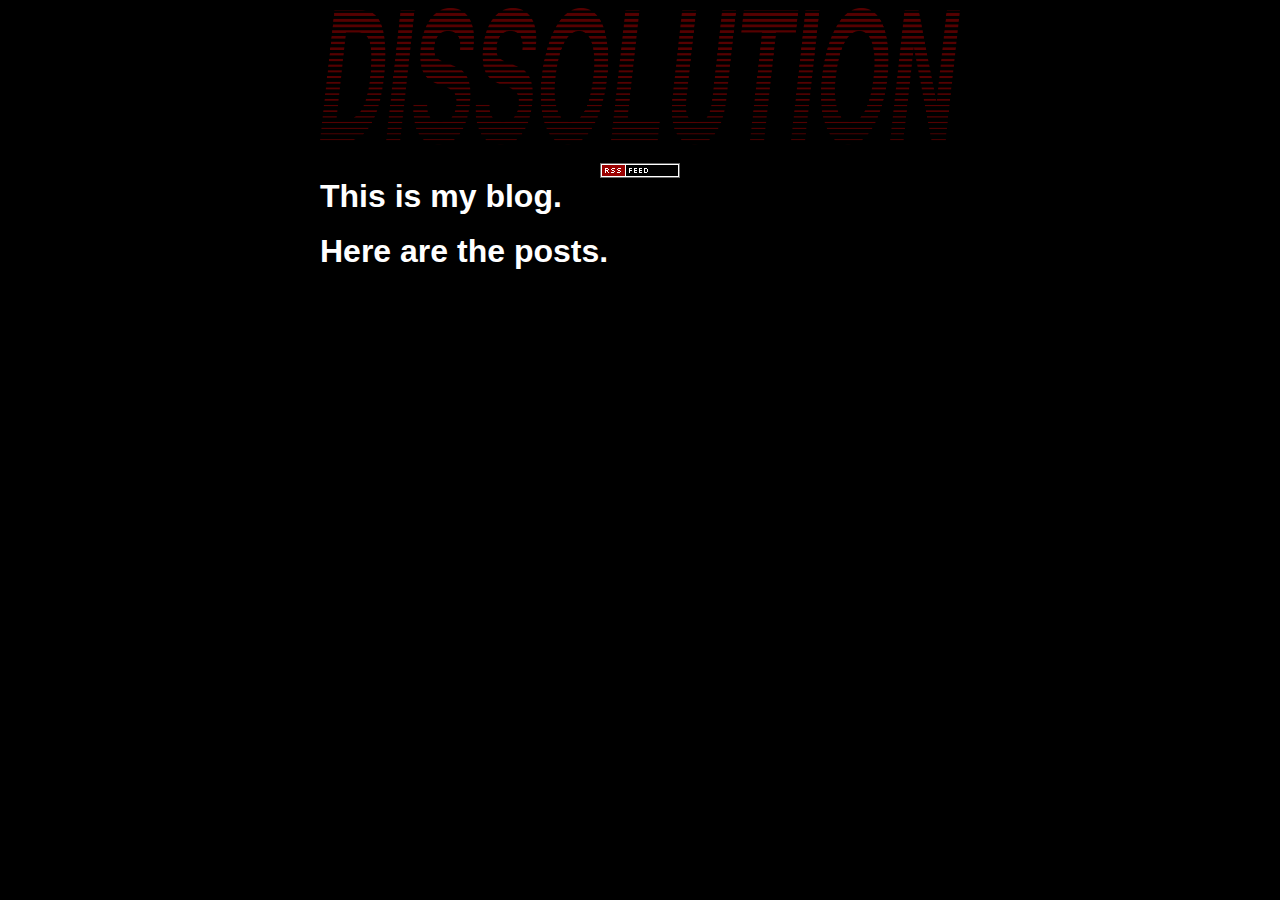
<file: templates/index.html>
<!DOCTYPE html>
<html>
<head>
    <title>Dissolution</title>
    <link rel="icon" type="image/x-icon" href="/static/favicon.png">
    <link rel="stylesheet" href="/static/style.css">
</head>
<body>
<img src=/static/banner.png></br>
<a href=/rss.xml><img src=/static/rss-button.png></a>
<h1>This is my blog.</h1></br>
<h1>Here are the posts.</h1></br></br>

{{ . }}

</body>
</html>
</file>
<file: static/style.css>
body {
    background-color: black;
    max-width: 800px;
    margin-right: auto;
    margin-left: auto;
}

img {
    max-width: 80%;
    display: block;
    margin-left: auto;
    margin-right: auto;
}

h1 {
    font-family: sans-serif;
    color: white;
    margin: auto;
    width: 80%;
}

h2 {
    font-family: sans-serif;
    color: white;
    margin: auto;
    width: 80%;
}

h3 {
    font-family: sans-serif;
    color: white;
    margin: auto;
    width: 80%;
}

p {
    font-family: sans-serif;
    margin: auto;
    width: 80%;
    color: white;
}
</file>
